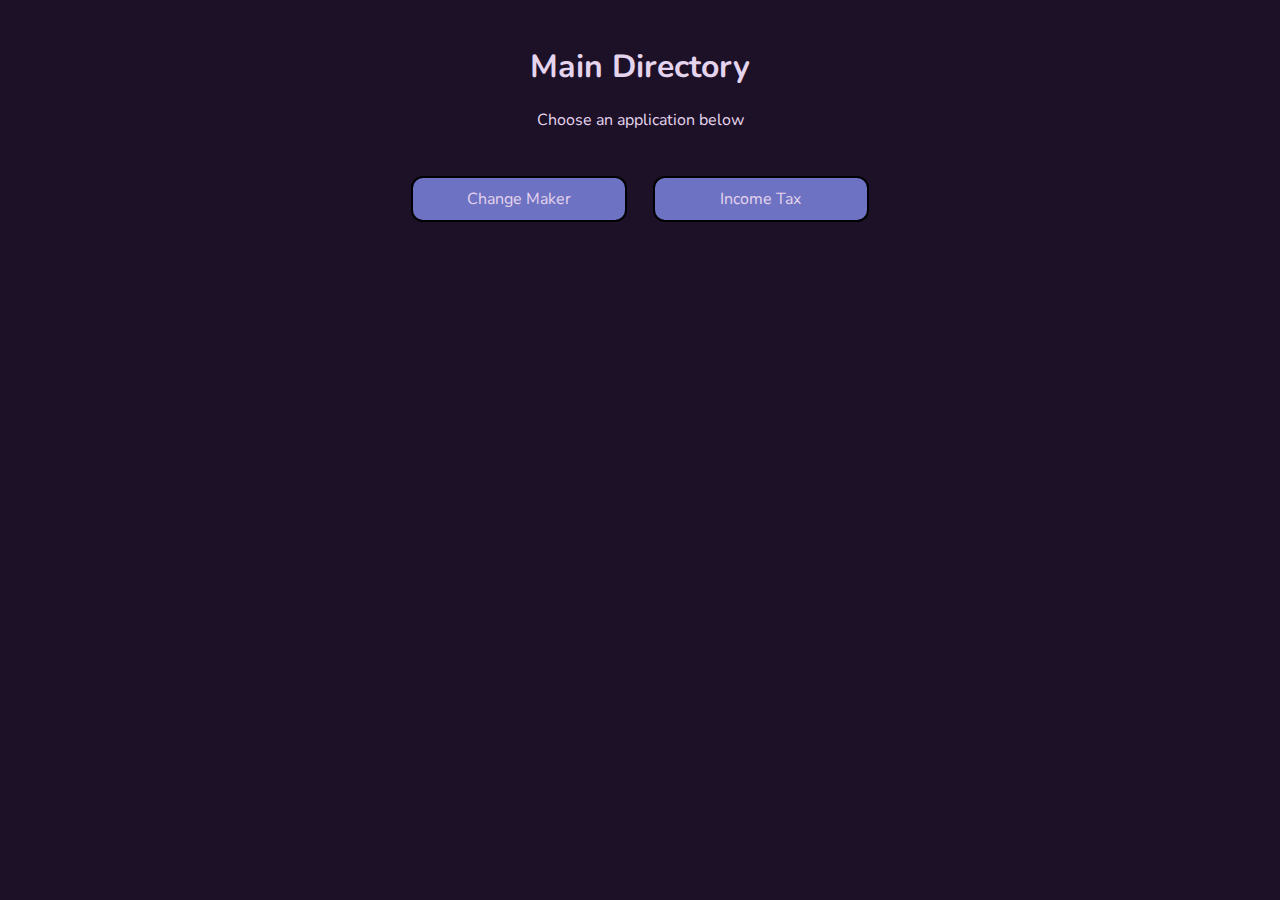
<file: index.html>
<!DOCTYPE html>
<html lang="en">
<head>
    <meta charset="UTF-8">
    <meta name="viewport" content="width=device-width, initial-scale=1.0">
    <title>Main Directory</title>
    <link rel="stylesheet" href="./styles.css">
</head>
<body>
    <div class="dir-header">
      <h1>Main Directory</h1>
      <p>Choose an application below</p>
    </div>
    <div class="dir">
        <a href="Cpt4ChangeMaker/index.html">Change Maker</a>
        <a href="Cpt4IncomeTax/index.html">Income Tax</a>
    </div>
</body>
</html>
</file>
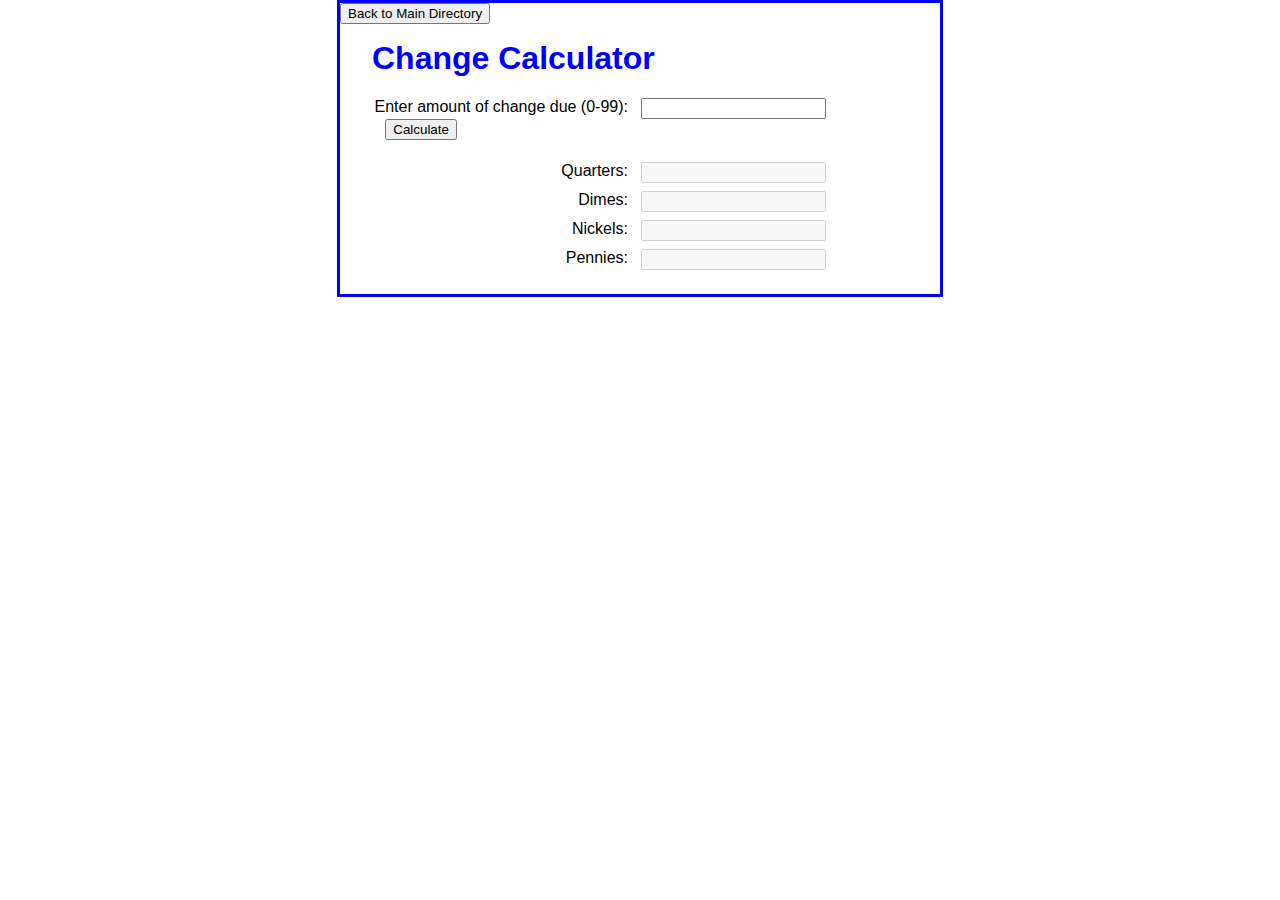
<file: Cpt4ChangeMaker/index.html>
<!DOCTYPE html>
<html>
<head>
	<meta charset="utf-8">
	<meta name="viewport" content="width=device-width, initial-scale=1">
	<title>Make Change</title>
   	<link rel="stylesheet" href="make_change.css">
</head>

<body>
	<button onclick="goBack()">Back to Main Directory</button>

    <script>
        function goBack() {
            window.location.href = "../index.html";
        }
    </script>
	<main>
		<h1>Change Calculator</h1>

		<label>Enter amount of change due (0-99):</label>
		<div>
			<input type="text" id="cents" />
			<input type="button" value="Calculate" name="calculate" id="calculate" />
		</div>
		<div>
			<label>Quarters:</label>
			<input type="text" id="quarters" disabled>
		</div>
		<div>
			<label>Dimes:</label>
			<input type="text" id="dimes" disabled>
		</div>
		<div>
			<label>Nickels:</label>
			<input type="text" id="nickels" disabled>
		</div>
		<div>
			<label>Pennies:</label>
			<input type="text" id="pennies" disabled>
		</div>
	</main>
	<script src="make_change.js"></script>
</body>
</html>
</file>
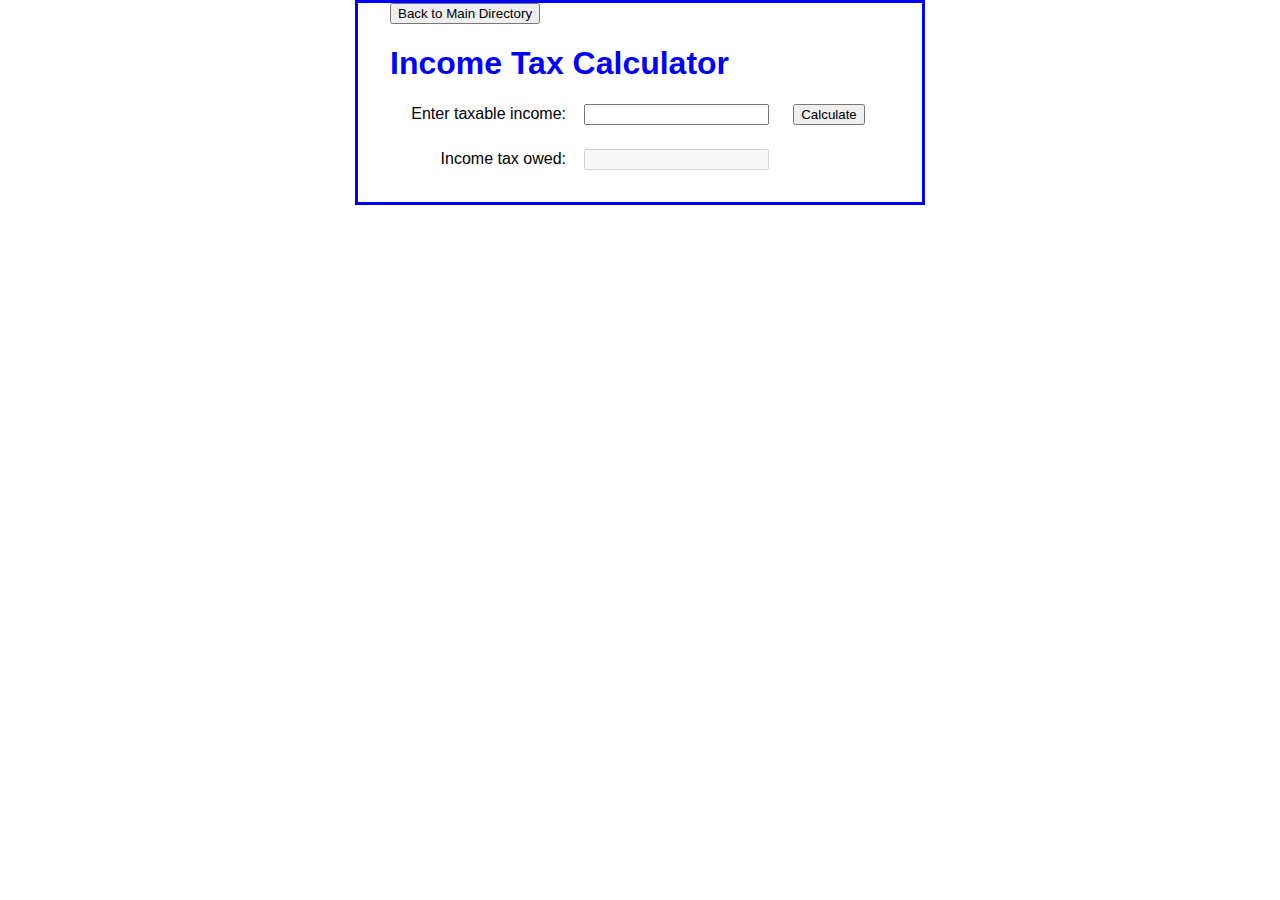
<file: Cpt4IncomeTax/index.html>
<!DOCTYPE html>
<html>
<head>
	<meta charset="utf-8">
	<meta name="viewport" content="width=device-width, initial-scale=1">
	<title>Income Tax Calculator</title>
   	<link rel="stylesheet" href="calculate_tax.css">
</head>

<body>
	<button onclick="goBack()">Back to Main Directory</button>

    <script>
        function goBack() {
            window.location.href = "../index.html";
        }
    </script>
	<main>
		<h1>Income Tax Calculator</h1>
		<div>
			<label>Enter taxable income:</label>
			<input type="text" id="income" />
			<input type="button" value="Calculate" name="calculate" id="calculate" />
		</div>
		<div>
			<label>Income tax owed:</label>
			<input type="text" id="tax" disabled>
		</div>
	</main>
	<script src="calculate_tax.js"></script>
</body>
</html>
</file>
<file: styles.css>
@import url('https://fonts.googleapis.com/css2?family=Nunito:ital,wght@0,200..1000;1,200..1000&display=swap');

:root {
  --background: #1D1128;
  --buttonBackground: #6D72C3;
  --buttonHover: #5941A9;
  --text: #E5D4ED;
}

html {
  background-color: var(--background);
  font-family: "Nunito", sans-serif;
    ;
}

.dir-header {
  text-align: center;
  color: var(--text);
  margin: 5vh 0;
}

.dir {
  display: flex;
  justify-content: center;
  gap: 2vw;
}

.dir>a {
  border: 2px solid black;
  border-radius: 12px;
  padding: 10px;
  min-width: 15vw;
  max-width: 25vw;
  text-align: center;
  background-color: var(--buttonBackground);
  text-decoration: none;
  color: var(--text);
}

.dir>a:hover {
  background-color: var(--buttonHover);
}
</file>
<file: Cpt4ChangeMaker/make_change.css>
body {
    font-family: Arial, Helvetica, sans-serif;
    background-color: white;
    margin: auto;
    width: 600px;
    border: 3px solid blue;
}
h1 {
	color: blue;
	margin-top: 0;
}
main {
    padding: 1em 2em;
}
div {
	margin-bottom: 0.5em;
}
label {
	float: left;
    width: 16em;
    text-align: right;
}
input {
    margin-left: 1em;
}
#calculate {
	margin-bottom: 1em;
}
</file>
<file: Cpt4IncomeTax/calculate_tax.css>
body {
    font-family: Arial, Helvetica, sans-serif;
    background-color: white;
    margin: 0 auto;
    width: 500px;
    border: 3px solid blue;
    padding: 0 2em 1em;
}
h1 {
    color: blue;
}
div {
    margin-bottom: 1em;
}
label {
    display: inline-block;
    width: 11em;
    text-align: right;
}
input {
    margin-left: 1em;
    margin-right: 0.5em;
}
span {
    color: red;
}

/*div that's the 2nd child of its parent element (main) */
div:nth-child(2) {
    margin-bottom: 1.5em;
}
</file>
